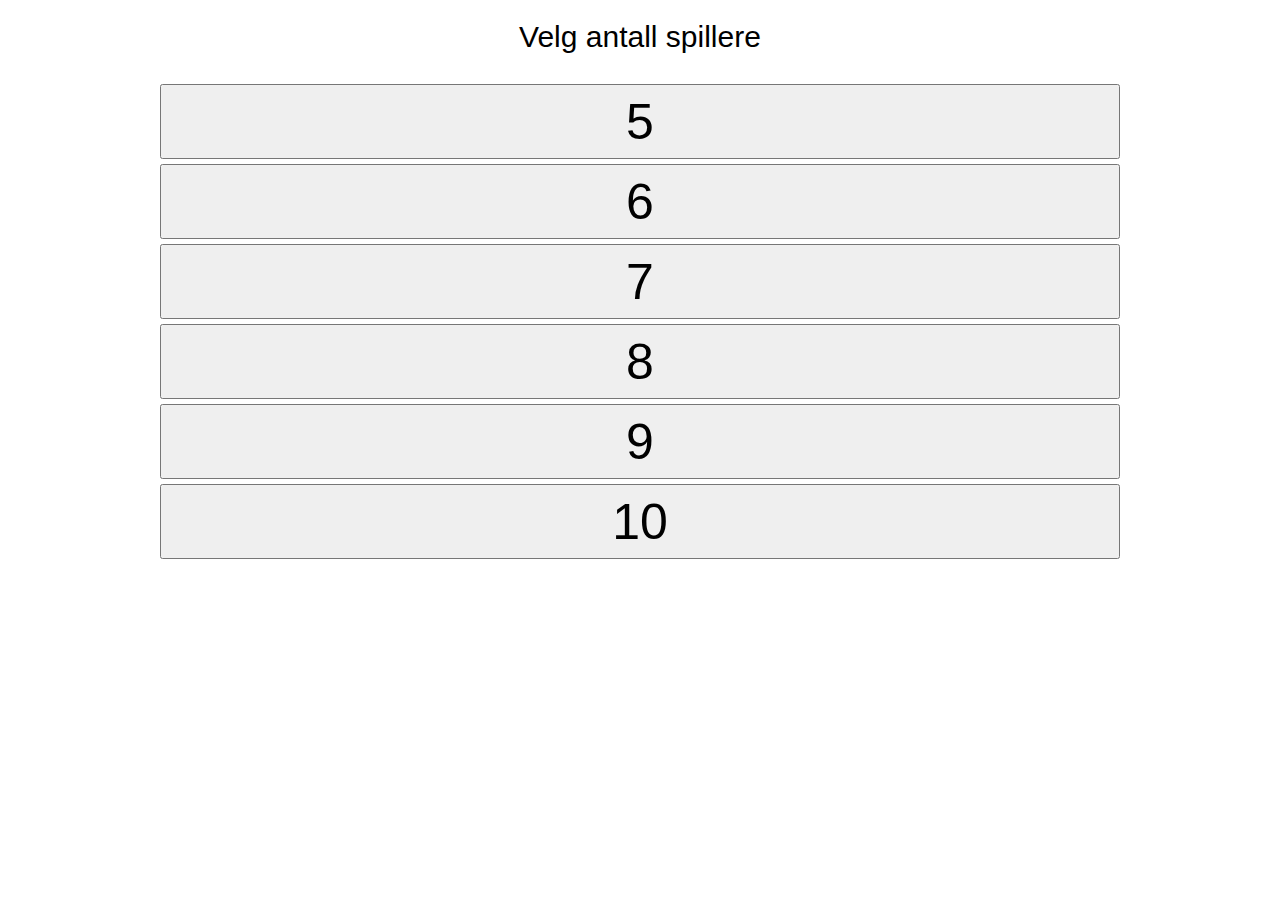
<file: index.html>
<!DOCTYPE html>
<html lang="en">
    <head>
        <meta charset="UTF-8">
        <meta name="viewport" content="width=device-width, initial-scale=1.0">
        <title>Shitler | Velg spillerantall</title>
        <link rel="stylesheet" type="text/css" href="selectstyle.css">
    </head>
    <body>
        <div id="content">
            <div id="title">
                Velg antall spillere
            </div>
            <div class="buttonDiv">
                <button class="selectBtn" onclick="start(5)">5</button>
            </div>
            <div class="buttonDiv">
                <button class="selectBtn" onclick="start(6)">6</button>
            </div>
            <div class="buttonDiv">
                <button class="selectBtn" onclick="start(7)">7</button>
            </div>
            <div class="buttonDiv">
                <button class="selectBtn" onclick="start(8)">8</button>
            </div>
            <div class="buttonDiv">
                <button class="selectBtn" onclick="start(9)">9</button>
            </div>
            <div class="buttonDiv">
                <button class="selectBtn" onclick="start(10)">10</button>
            </div>
            </div>
        </div> 

        <script src="main.js"></script>
    </body>
</html>
</file>
<file: selectstyle.css>
html, body
{
    width: 100%;
    height: 100%;
    margin: 0;
    padding: 0;
    
    font-family: Arial, Helvetica, sans-serif;
}

#content
{
    width: 100%;
    height: 100%;
    display: flex;
    flex-direction: column;
    align-items: center;
}

.buttonDiv
{
    width: 75%;
    height: 50px;
    margin-top: 30px;
}

.selectBtn
{
    width: 100%;
    height: 75px;
    font-size: 50px;
}

#title
{
    margin-top: 20px;
    font-size: 30px;
}
</file>
